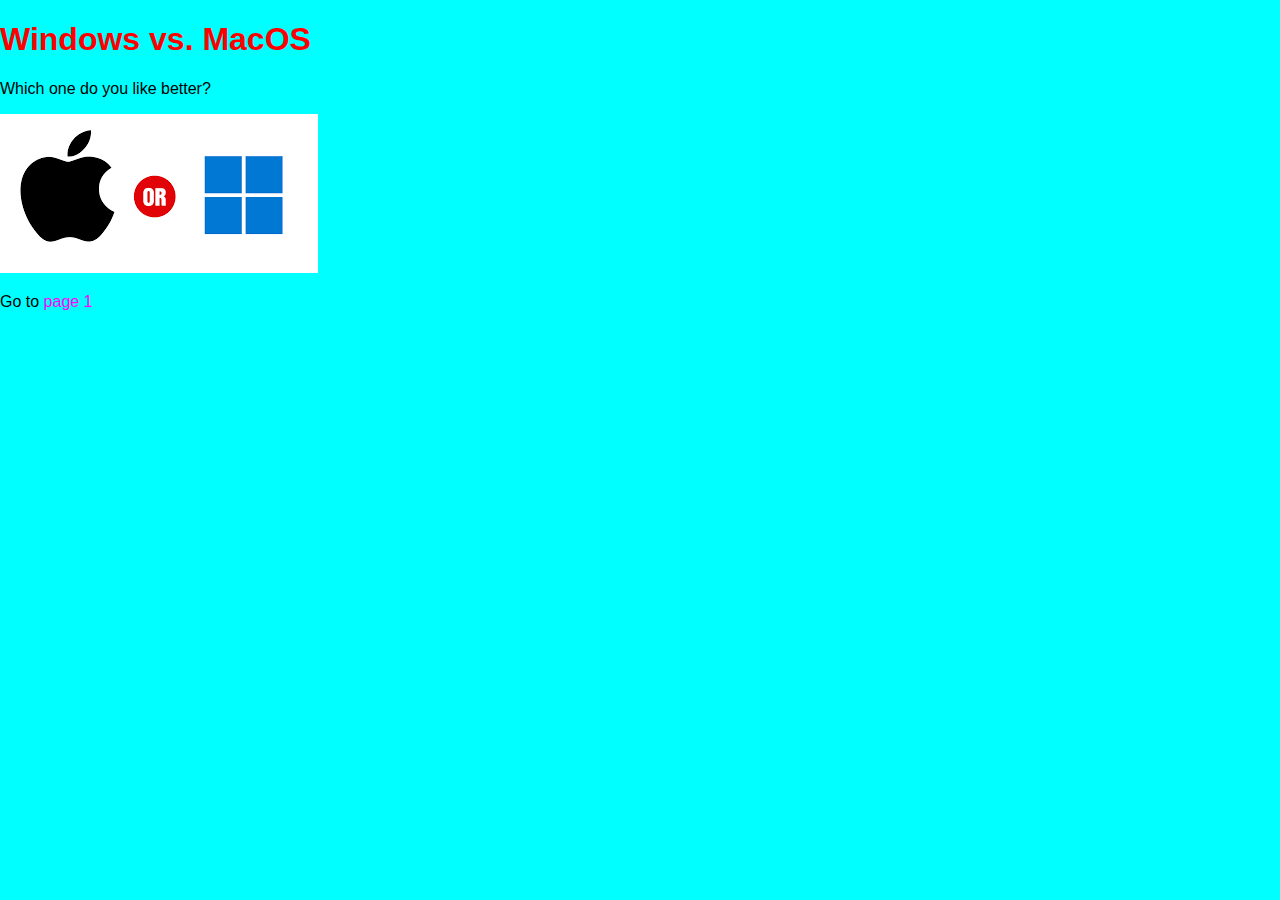
<file: page2.html>
<!DOCTYPE html>
<html>
  <head>
    <title>Amazing Website</title>
    <link href="style.css" rel="stylesheet" type="text/css" />
  </head>
  <body>
    <script src="script.js"></script>
    <h1>Windows vs. MacOS</h1>
    <p>Which one do you like better?</p>
    <img src="download.png" alt="">
    <p>Go to <a href="index.html">page 1<a></a></p>
  </body>
</html>
</file>
<file: style.css>
body {
    font-family: sans-serif;
    background-color: cyan;
    margin: 0;
    padding: 0;
}

h1 {
    color: red;
}

a {
    text-decoration: none;
    color: magenta;
    margin-right: 10px;
}
</file>
